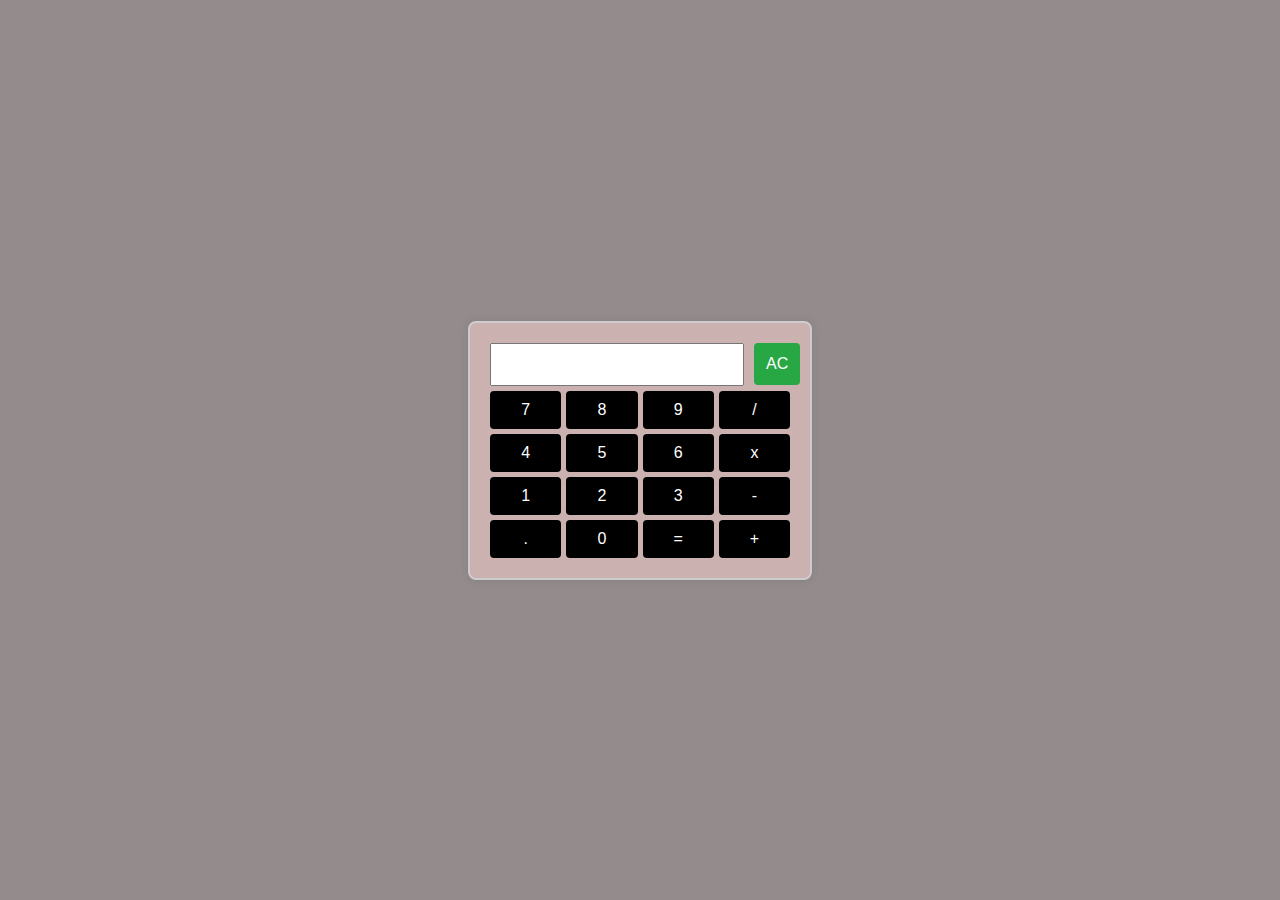
<file: CVAssigment/Calculator/index.html>
<!DOCTYPE html>
<html lang="en">
  <head>
    <meta charset="UTF-8" />
    <meta name="viewport" content="width=device-width, initial-scale=1.0" />
    <link rel="stylesheet" href="style.css" />
    <title>Basic Calculator</title>
  </head>
  <body>
    <div class="calculator">
      <div class="result-container">
        <input type="text" id="result" readonly />
        <button class="special" onclick="clearInput()">AC</button>
      </div>
      <div class="buttons">
        <button onclick="appendInput('7')">7</button>
        <button onclick="appendInput('8')">8</button>
        <button onclick="appendInput('9')">9</button>
        <button class="operator" onclick="appendInput('/')">/</button>
        <button onclick="appendInput('4')">4</button>
        <button onclick="appendInput('5')">5</button>
        <button onclick="appendInput('6')">6</button>
        <button class="operator" onclick="appendInput('*')">x</button>
        <button onclick="appendInput('1')">1</button>
        <button onclick="appendInput('2')">2</button>
        <button onclick="appendInput('3')">3</button>
        <button class="operator" onclick="appendInput('-')">-</button>
        <button onclick="appendInput('.')">.</button>
        <button onclick="appendInput('0')">0</button>
        <button class="operator" onclick="calculate()">=</button>
        <button class="operator" onclick="appendInput('+')">+</button>
      </div>
    </div>
    <script src="script.js"></script>
  </body>
</html>
</file>
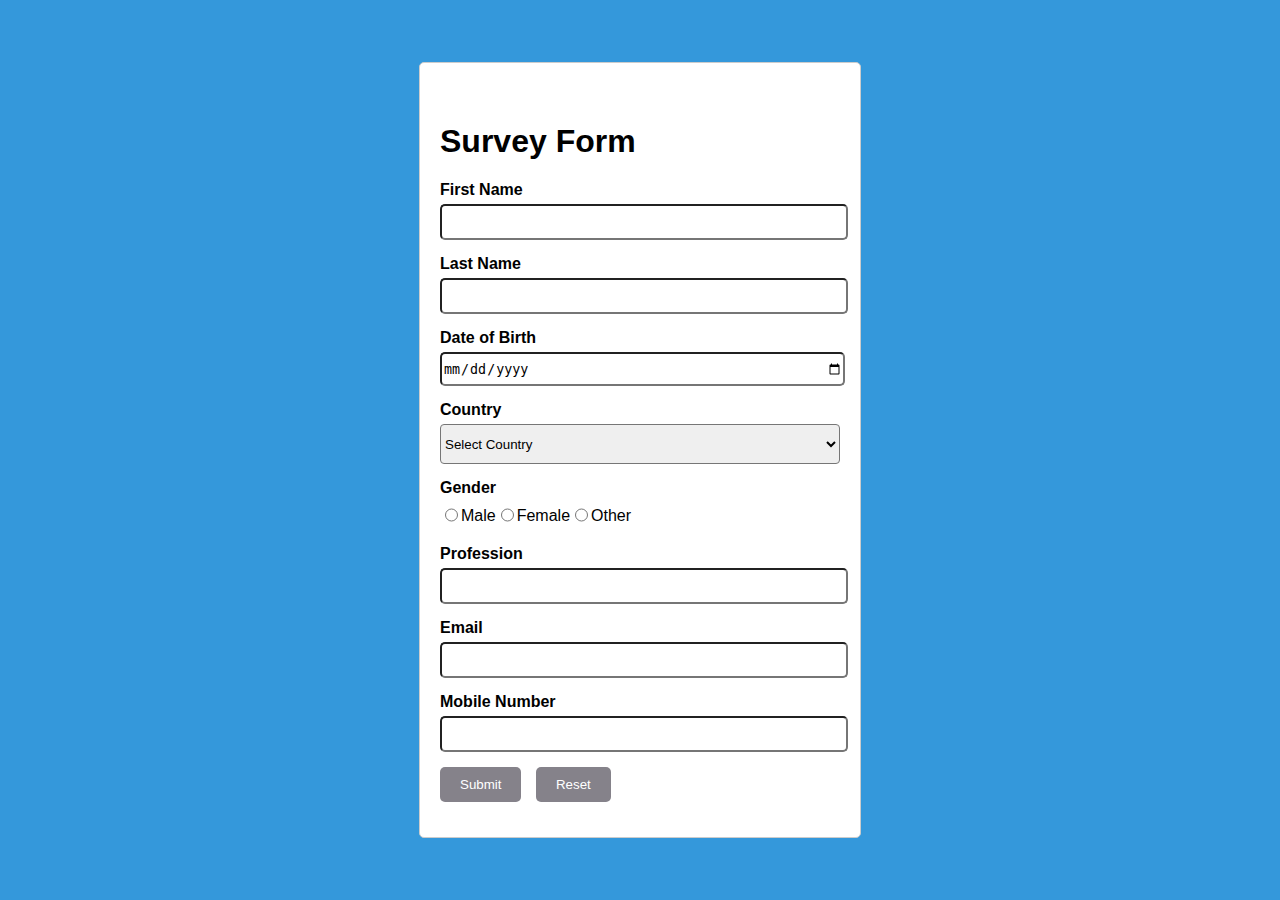
<file: CVAssigment/SurveyForm/index.html>
<!DOCTYPE html>
<html lang="en">
  <head>
    <meta charset="UTF-8" />
    <meta name="viewport" content="width=device-width, initial-scale=1.0" />
    <link rel="stylesheet" href="styles.css" />
    <title>Survey Form</title>
  </head>

  <body>
    <div class="container">
      <div class="form-container">
        <h1 style="margin-top: 40px">Survey Form</h1>
        <form id="surveyForm">
          <div class="form-group">
            <b><label for="firstName" class="bold-label">First Name</label></b>
            <input type="text" id="firstName" required />
          </div>
          <div class="form-group">
            <label for="lastName" class="bold-label">Last Name</label>
            <input type="text" id="lastName" required />
          </div>
          <div class="form-group">
            <label for="dob" class="bold-label">Date of Birth</label>
            <input type="date" id="dob" required />
          </div>
          <div class="form-group">
            <label for="country" class="bold-label">Country</label>
            <select
              id="country"
              required
              style="height: 40px; width: 100%; border-radius: 4px"
            >
              <option value="" disabled selected>Select Country</option>
              <option value="usa">USA</option>
              <option value="canada">Canada</option>
              <option value="uk">UK</option>
              <option value="India">India</option>
              <option value="France">France</option>
              <option value="Russia">Russia</option>
            </select>
          </div>
          <b><label for="gender">Gender</label></b>
          <br />
          <br />
          <div
            class="form-group"
            style="
              display: flex;
              align-items: flex-end;
              width: 8%;
              height: 15px;
            "
          >
            <input type="radio" id="male" name="gender" value="Male" />
            <label for="male">Male</label>
            <input type="radio" id="female" name="gender" value="Female" />
            <label for="female">Female</label>
            <input type="radio" id="other" name="gender" value="Other" />
            <label for="other">Other</label>
          </div>

          <div class="form-group">
            <label for="profession" class="bold-label">Profession</label>
            <input type="text" id="profession" required />
          </div>
          <div class="form-group">
            <label for="email" class="bold-label">Email</label>
            <input type="email" id="email" required />
          </div>
          <div class="form-group">
            <label for="mobileNumber" class="bold-label">Mobile Number</label>
            <input type="tel" id="mobileNumber" required />
          </div>
          <div class="form-group">
            <button type="button" onclick="submitForm()">Submit</button>
            <button type="button" onclick="resetForm()">Reset</button>
          </div>
        </form>
      </div>
    </div>

    <div class="popup" id="popup">
      <div class="popup-content">
        <span class="close" onclick="closePopup()">&times;</span>
        <h2>Submitted Data</h2>
        <div id="submittedData"></div>
      </div>
    </div>

    <script src="script.js"></script>
  </body>
</html>
</file>
<file: CVAssigment/Calculator/style.css>
body {
  display: flex;
  align-items: center;
  justify-content: center;
  height: 100vh;
  margin: 0;
  background-color: rgb(148, 140, 140);
}

.calculator {
  background-color:   #ccb1b1;
  border: 2px solid #ccc;
  border-radius: 8px;
  padding: 20px;
  box-shadow: 0 0 10px rgba(0, 0, 0, 0.1);
  width: 300px;
}

.result-container {
  display: flex;
  align-items: center;
  justify-content: space-between;
}

#result {
  flex: 1;
  margin-right: 10px;
  padding: 9px;
  margin-bottom: 5px;
  font-size: 18px;
  text-align: right;
  color: #000;
}

.special {
  padding: 12px;
  font-size: 16px;
  margin-bottom: 5px;
  border: none;
  border-radius: 4px;
  cursor: pointer;
  background-color: #28a745; /* Green color for AC button */
  color: #fff;
}

.buttons {
  display: grid;
  grid-template-columns: repeat(4, 1fr);
  gap: 5px;
}

button {
  padding: 10px;
  font-size: 16px;
  border: none;
  border-radius: 4px;
  cursor: pointer;
  background-color: #000;
  color: #fff;
}

button.operator {
  background-color: #000;
}

button:hover {
  background-color: #333;
}
</file>
<file: CVAssigment/SurveyForm/styles.css>
body {
    font-family: Arial, sans-serif;
    display: flex;
    justify-content: center;
    align-items: center;
    height: 100vh;
    margin: 0;
    background-color: #3498db;
}

.container {
    text-align: center;
}

.form-container {
    width: 400px;
    padding: 20px;
    border: 1px solid #ccc;
    border-radius: 5px;
    background-color: #fff;
    text-align: left;
}

.form-group {
    margin-bottom: 15px;
}

.form-group label {
    display: block;
    margin-bottom: 5px;
}

.popup {
    display: none;
    position: fixed;
    top: 0;
    left: 0;
    width: 100%;
    height: 100%;
    background: rgba(0, 0, 0, 0.5);
    justify-content: center;
    align-items: center;
}

.popup-content {
    background: #fff;
    padding: 70px;
    border-radius: 13px;
    /* text-align: center; */
    position: relative;
    font-size: 20px;
}

.close {
    position: absolute;
    top: 10px;
    right: 20px;
    cursor: pointer;
}
input{
    width: 100%;
    height:30px;
    border-radius: 5px;

}
.bold-label{
    font-weight: bold;
}
button{
   
        padding: 10px 20px;
        background-color: #85828a;
        color: #fff;
        border: none;
        border-radius: 5px;
        cursor: pointer;
        margin-right: 10px;
      
}
</file>
